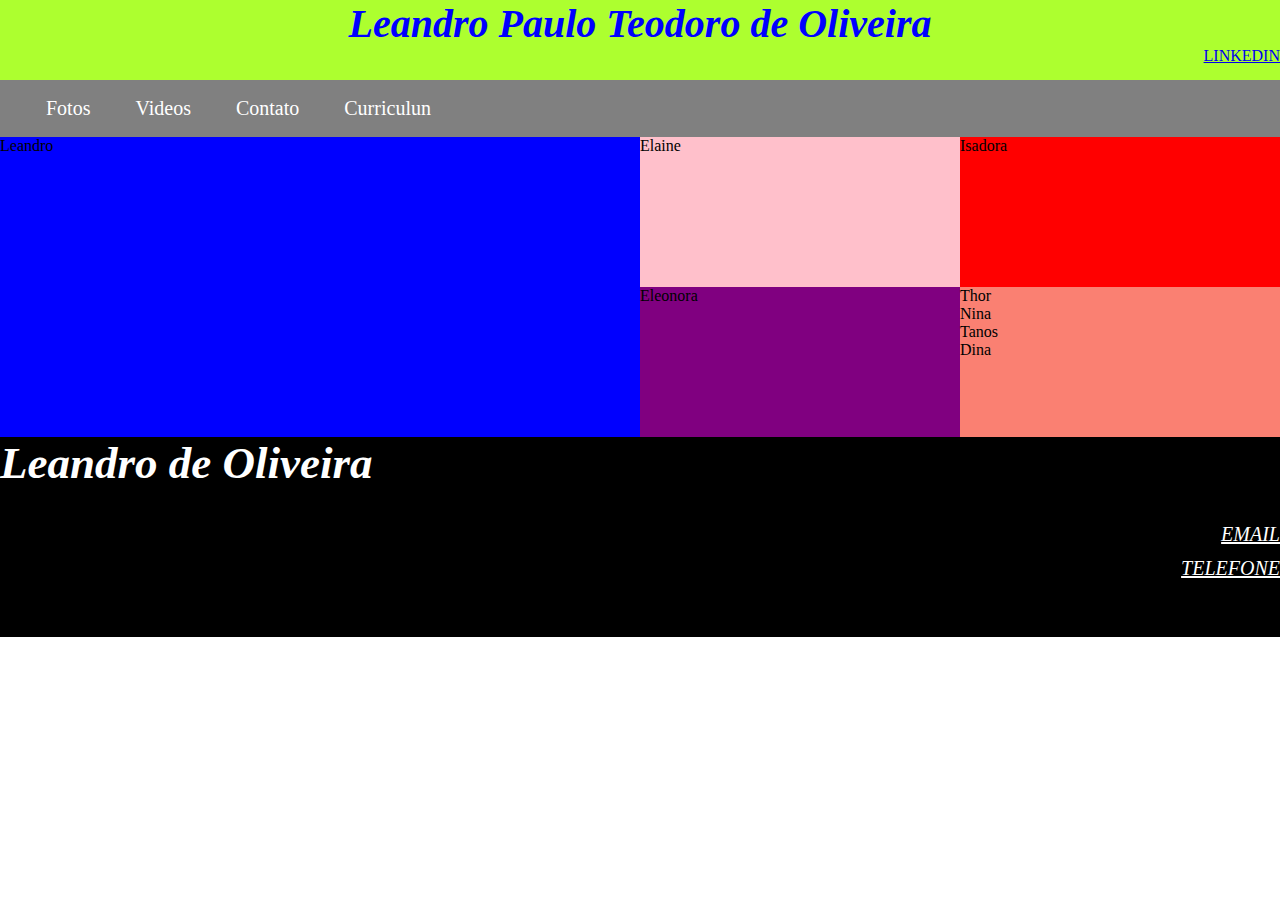
<file: index.html>
<!Doctype html>
<html lang="pt-br">
<head>
    <title>Reforçando O Aprendizado.</title>
    <meta charset="utf-8">
    <link rel="stylesheet" type="text/css" href="css/reforço.css">
</head>
    <body>
        <header class="cabeca">
            <h1 class="name">Leandro Paulo Teodoro de Oliveira</h1>
            <a class="linkedin" href="https://www.linkedin.com/in/leandro-paulo-teodoro-de-oliveira-bb4b361a3/" target="_blank">LINKEDIN</a>
        </header>
        <nav class="menu">
            <a href="fotos.html">Fotos</a>
            <a href="videos.html">Videos</a>
            <a href="contato.html">Contato</a>
            <a href="curriculum.html">Curriculun</a>
        </nav>

        <section class="Secao">
            <article class="art1">Leandro </article>
            <article class="art2">Elaine </article>
            <article class="art3">Isadora</article>
            <article class="art4">Eleonora</article>
            <article class="art5">Thor <br> Nina<br> Tanos<br> Dina</article>
        </section>

        <footer class="rodape">
            <h2>Leandro de Oliveira</h2><br>
            <a href="mailto:leandropt12@hmail.com?subject=Olá Leandro">EMAIL</a><br>
            <a href="callto:+5535988117946">TELEFONE</a><br>
        </footer>
    </body>
</html>
</file>
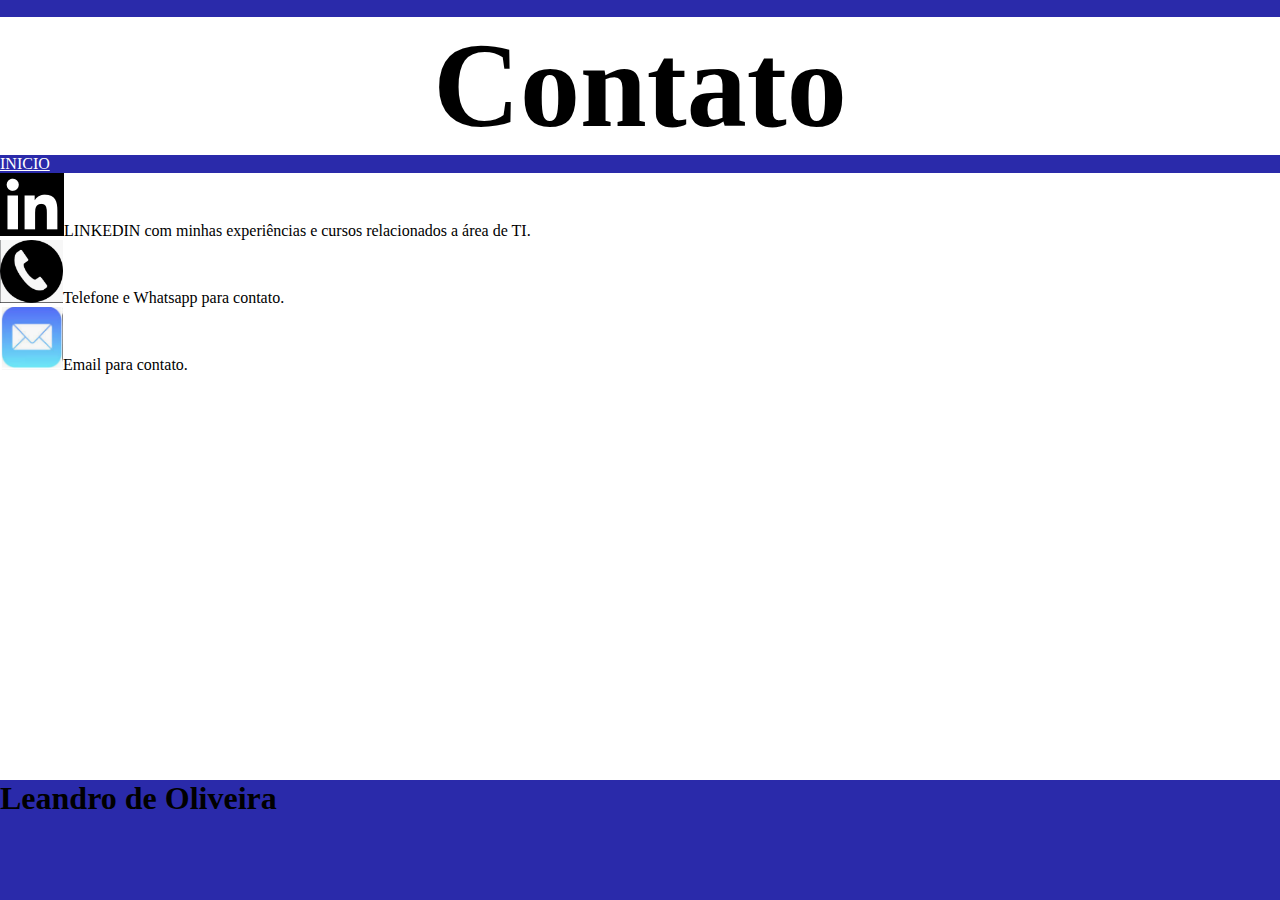
<file: contato.html>
<!DOCTYPE html>
<html lang="pt-br">
    <head>
        <title>Contato</title>
        <meta charset="utf-8">
        <link rel="stylesheet" type="text/css" href="css/contato.css">
    </head>
    <body>
        <header>
            <h1 class="titulo_p">Contato</h1>
        </header>
        <nav class="topo">
            <a href="index.html">INICIO</a>
        </nav>
        <section>
            <a href="https://www.linkedin.com/in/leandro-paulo-teodoro-de-oliveira-bb4b361a3/" target="_blank"><img src="image/in_logo.PNG">LINKEDIN com minhas experiências e cursos relacionados a área de TI.</a><br>
            <a href="callto:35988117946"><img src="image/logo_tel.PNG" width="63px" height="63px">Telefone e Whatsapp para contato.</a><br>
            <a href="mailto:leandro.teodoro.oliveira@hotmail.com"><img src="image/logo_email.png" width="63px" height="63px">Email para contato.</a>
        </section>
        <footer class="rod">
            <h1>Leandro de Oliveira</h1>
        </footer>
    </body>
</html>
</file>
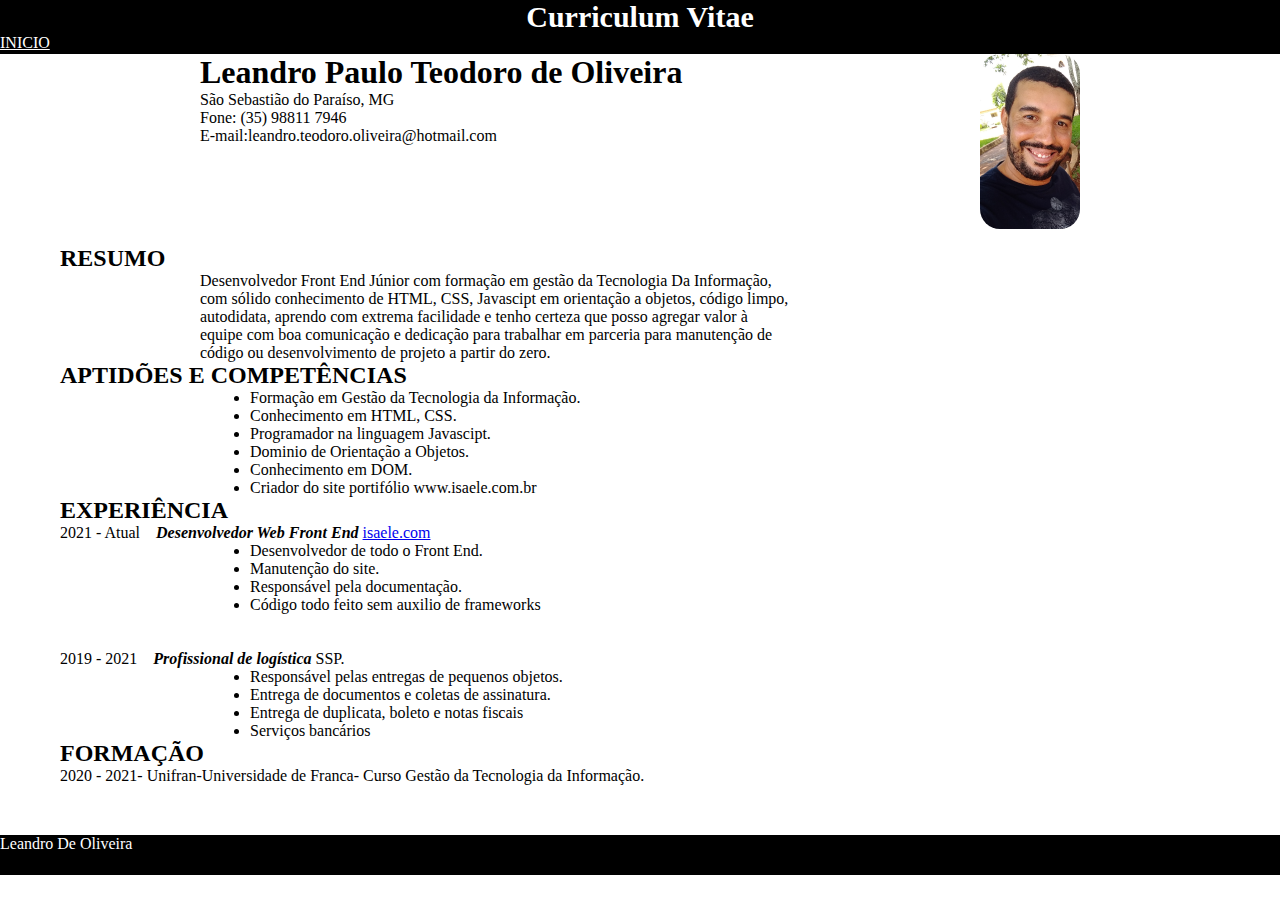
<file: curriculum.html>
<!DOCTYPE html>
<html lang="pt-br">
    <head>
        <title>Curriculum</title>
        <meta charset="utf-8">
        <link rel="stylesheet" type="text/css" href="css/curriculum.css">
    </head>
    <body>
        <header>
            <h1 class="nome">Curriculum Vitae</h1>
        </header>
        <nav class="top">
            <a href="index.html">INICIO</a>
        </nav>
        <img class="foto" src="image/foto_curr.PNG" width="100px">
        <section>
            <article class="leo">
                <h1>Leandro Paulo Teodoro de Oliveira</h1>
                <p>São Sebastião do Paraíso, MG</p>
                <p>Fone: (35) 98811 7946</p>
                <p>E-mail:leandro.teodoro.oliveira@hotmail.com</p>
            </article>    
            <article>
                <h2>RESUMO</h2>
                <p class="res">
                    Desenvolvedor Front End Júnior com formação em gestão da Tecnologia Da Informação,<br>
                    com sólido conhecimento de HTML, CSS, Javascipt em orientação a objetos, código limpo,<br>
                    autodidata, aprendo com extrema facilidade e tenho certeza que posso agregar valor à <br>
                    equipe com boa comunicação e dedicação para trabalhar em parceria para manutenção de<br>
                    código ou desenvolvimento de projeto a partir do zero.
                </p>
            </article>
            <article>
                <h2>APTIDÕES E COMPETÊNCIAS</h2>
                    <ul class="apt">
                        <li>Formação em Gestão da Tecnologia da Informação.</li>
                        <li>Conhecimento em HTML, CSS.</li>
                        <li>Programador na linguagem Javascipt.</li>
                        <li>Dominio de Orientação a Objetos.</li>
                        <li>Conhecimento em DOM.</li>
                        <li>Criador do site portifólio www.isaele.com.br</li>
                    </ul>
            </article>
            <article>
                <h2>EXPERIÊNCIA</h2>
                <p class="tempo">2021 - Atual &nbsp&nbsp <i><b>Desenvolvedor Web Front End </b></i><a href="https://www.isaele.com.br">isaele.com</a></h3></p>
                
                <ul class="apt">
                   <li>Desenvolvedor de todo o Front End.</li>
                   <li>Manutenção do site.</li>
                   <li>Responsável pela documentação.</li>
                   <li>Código todo feito sem auxilio de frameworks</li>
                </ul><br><br>
                <p class="tempo">2019 - 2021  &nbsp&nbsp <b><i>Profissional de logística</i></b> SSP.</p>
                <ul class="apt">
                    <li>Responsável pelas entregas de pequenos objetos.</li>
                    <li>Entrega de documentos e coletas de assinatura.</li>
                    <li>Entrega de duplicata, boleto e notas fiscais</li>
                    <li>Serviços bancários</li>
                </ul>
            </article>
            <article>
                <h2>FORMAÇÃO</h2>
                <p class="formacao">2020 - 2021- Unifran-Universidade de Franca- Curso Gestão da Tecnologia da Informação.</p>
            </article>
        </section>
        <footer class="fim">
            <span>Leandro De Oliveira</span>
        </footer>
    </body>    
</html>
</file>
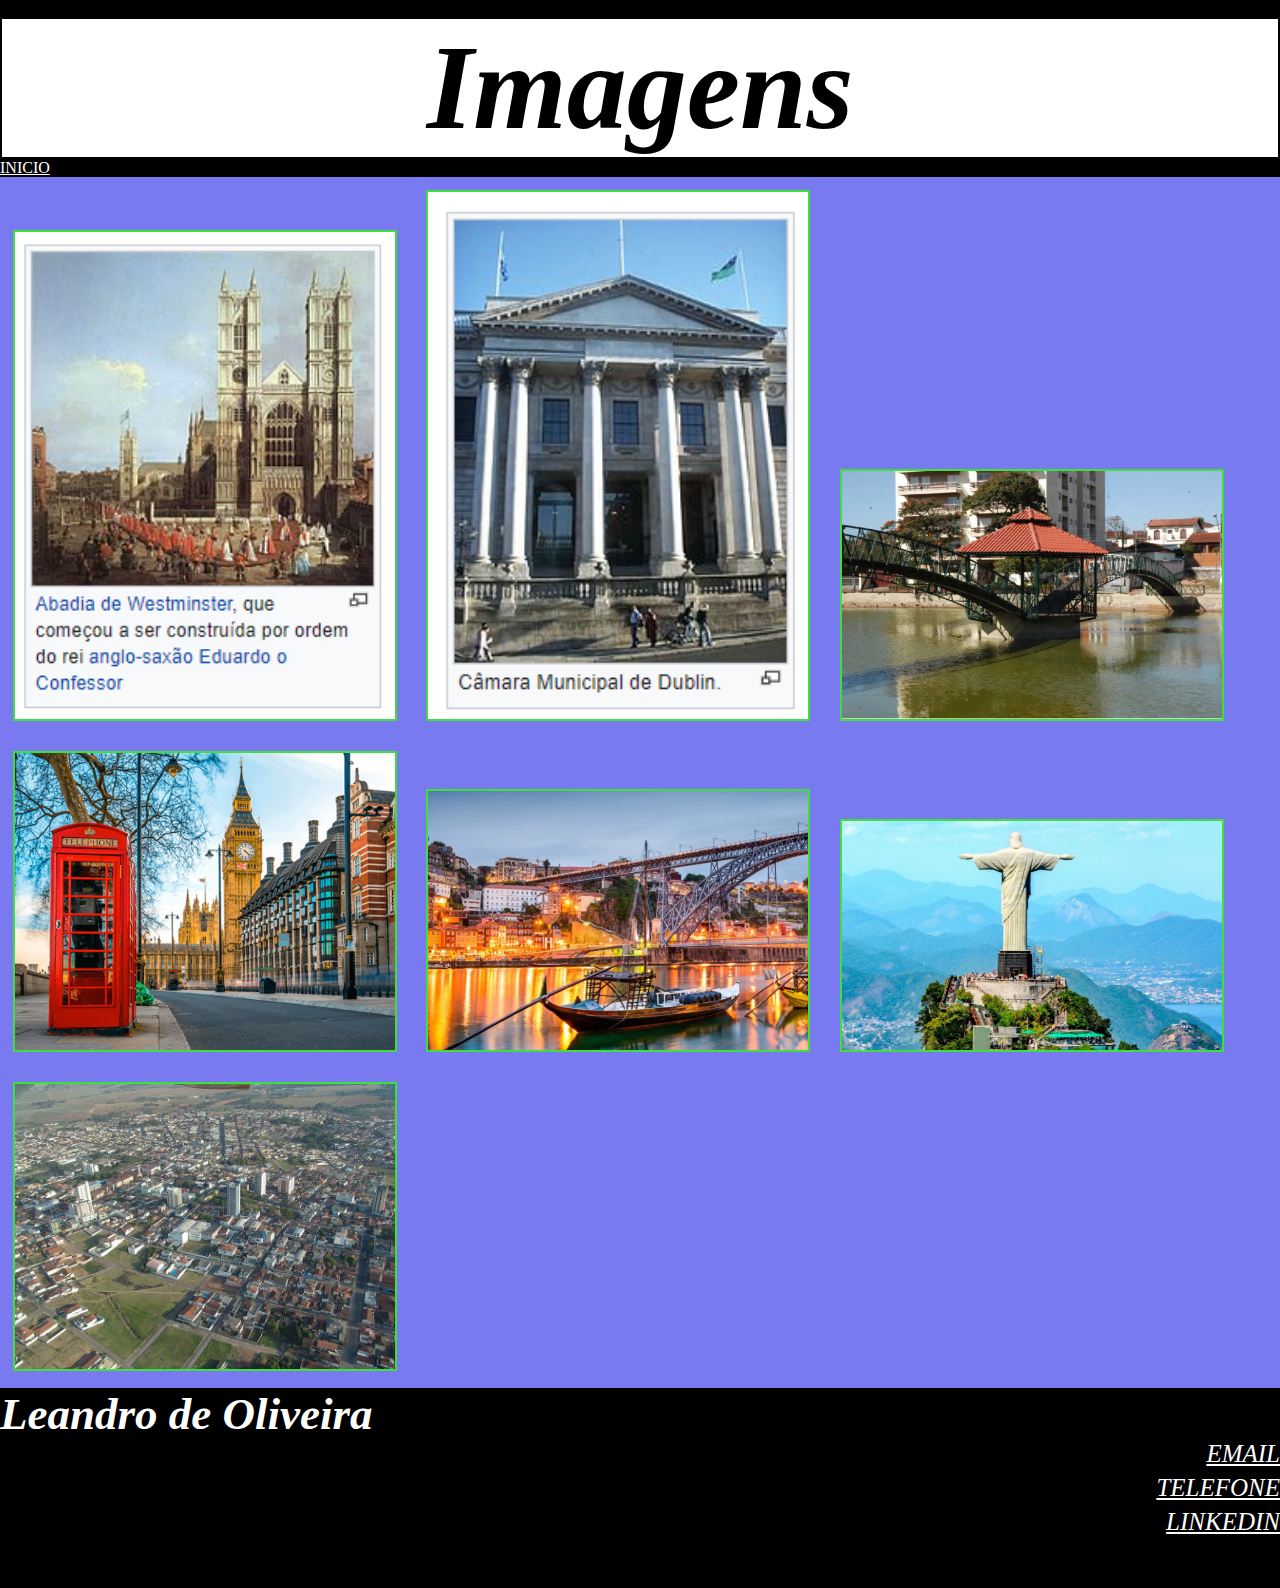
<file: fotos.html>
<!DOCTYPE html>
<html>
    <head>
        <title>Imagens</title>
        <meta charset="utf-8">
        <link rel="stylesheet" type="text/css" href="css/img.css">
    </head>
    <body>
        <div class="top"></div>
        <header>
            <h1 class="titulo">Imagens</h1>
        </header>
        <nav>
            <a href="index.html">INICIO</a>
        </nav>
        <section class="sec">
            <article class="fot"> 
                <img src="image/abadia_westminster.PNG">
                <img src="image/camara_dublin.PNG">
                <img src="image/lagoinha_paraiso.PNG" width="400px">
                <img src="image/not_londres.PNG" width="350px">
                <img src="image/not_porto.PNG" width="500px">
                <img src="image/not_rio.PNG" width="450px">
                <img src="image/São_Sebastião_do_Paraíso_-_MG_-_panoramio.jpg" width="420px">
            </article>
        </section>
        <footer class="rodape">
            <h2>Leandro de Oliveira</h2>
            <a href="mailto:leandropt12@hmail.com?subject=Olá Leandro">EMAIL</a><br>
            <a href="callto:+5535988117946">TELEFONE</a><br>
            <a href="https://www.linkedin.com/in/leandro-paulo-teodoro-de-oliveira-bb4b361a3/" target="_blank">LINKEDIN</a>
        </footer>
    </body>    
</html>
</file>
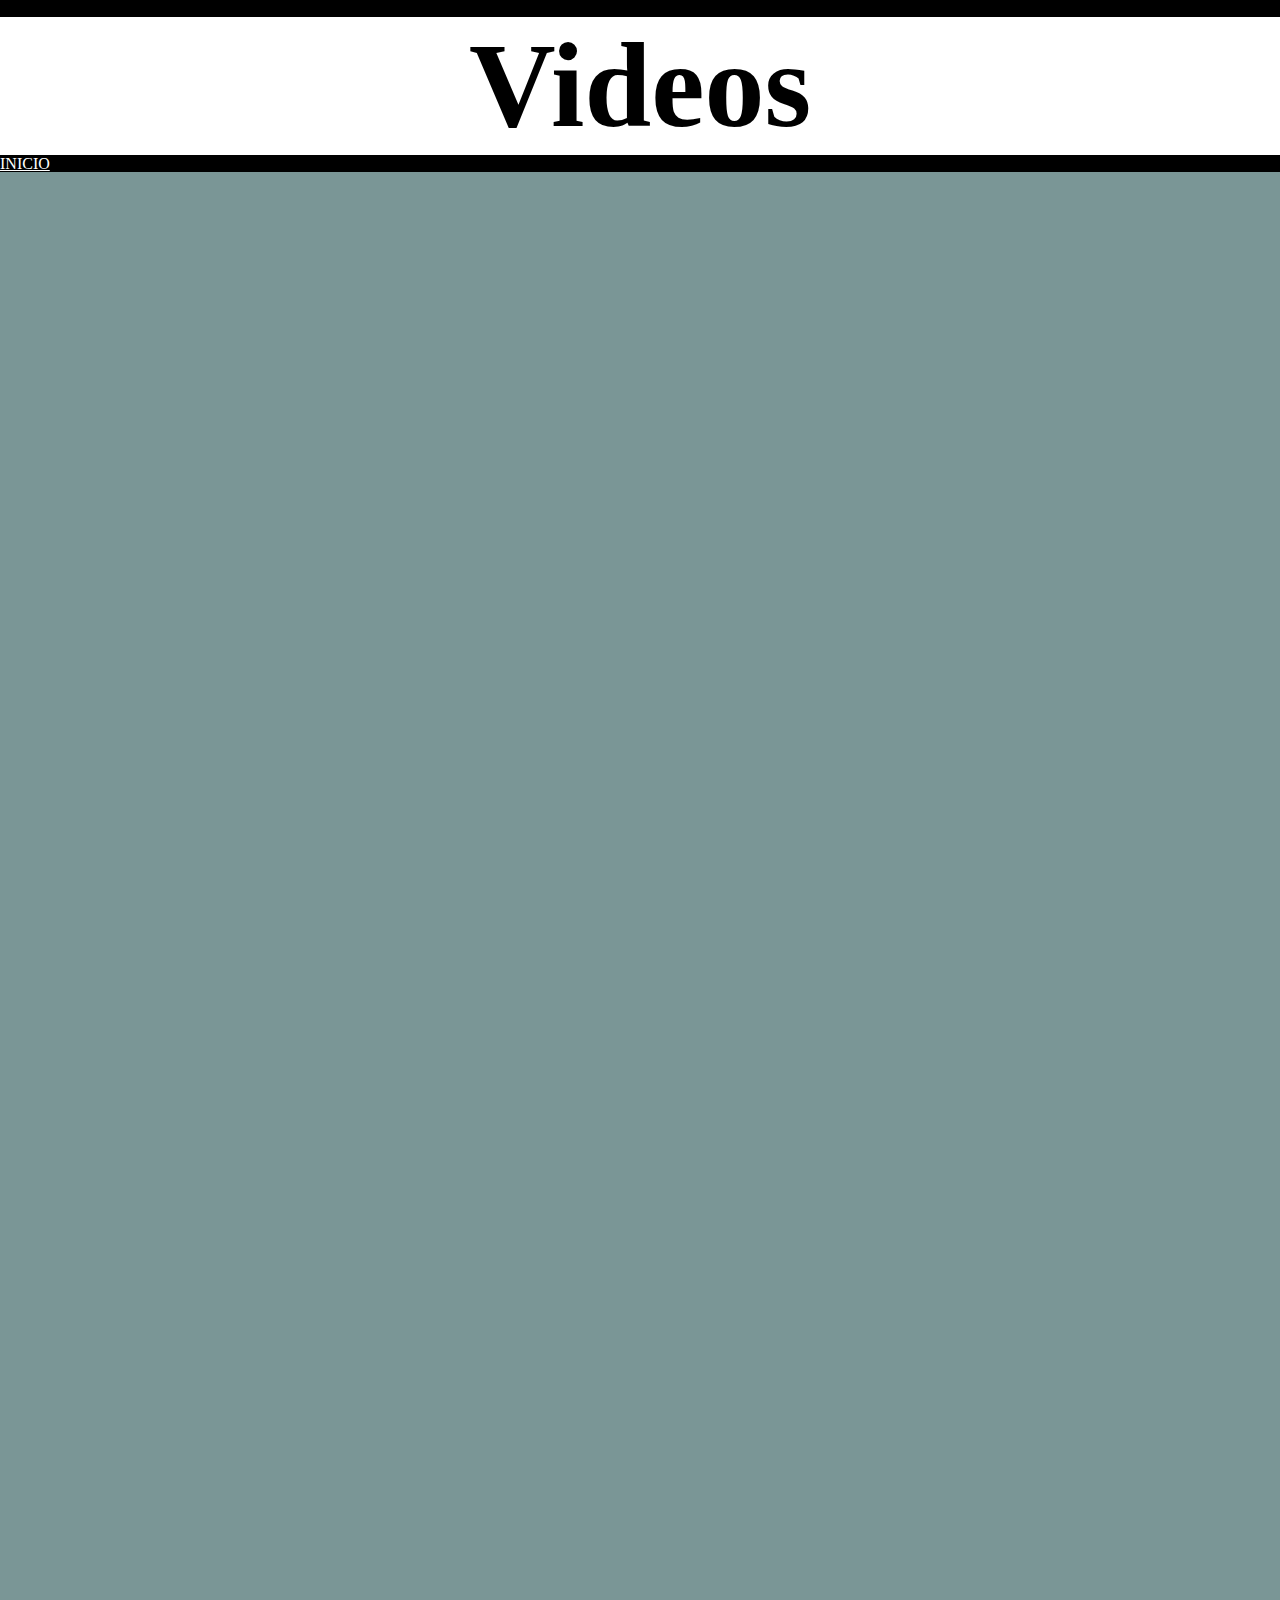
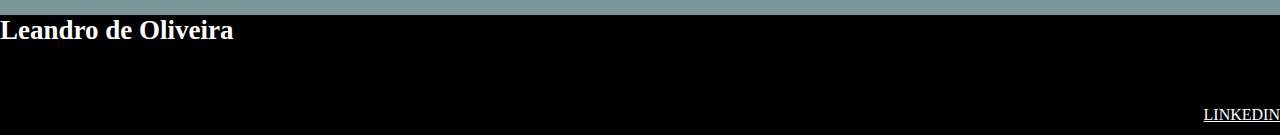
<file: videos.html>
<!DOCTYPE html>
<html lang="pt-br">
    <head>
        <title>Videos</title>
        <meta charset="utf-8">
        <link rel="stylesheet" type="text/css" href="css/videos.css">
    </head>
    <body>
        <header>
           <h1 class="n_vid">Videos</h1> 
        </header>
        <nav class="topo">
            <a href="index.html">INICIO</a>
        </nav>
        <section class="sc_vid">
            <article class="vid_1">
                <iframe width="560" height="315" src="https://www.youtube.com/embed/FmrasWVUvC0" title="YouTube video player" frameborder="0" allow="accelerometer; autoplay; clipboard-write; encrypted-media; gyroscope; picture-in-picture" allowfullscreen></iframe>
            </article>
            <article class="vid_2">
                <iframe width="560" height="315" src="https://www.youtube.com/embed/DEatMBF31AQ" title="YouTube video player" frameborder="0" allow="accelerometer; autoplay; clipboard-write; encrypted-media; gyroscope; picture-in-picture" allowfullscreen></iframe>
            </article>
            <article class="vid_3">
                <iframe width="560" height="315" src="https://www.youtube.com/embed/4VV0YT0tXpc" title="YouTube video player" frameborder="0" allow="accelerometer; autoplay; clipboard-write; encrypted-media; gyroscope; picture-in-picture" allowfullscreen></iframe>
            </article>
            <article class="vid_4">
                <iframe width="560" height="315" src="https://www.youtube.com/embed/aNw4lxtW_YY" title="YouTube video player" frameborder="0" allow="accelerometer; autoplay; clipboard-write; encrypted-media; gyroscope; picture-in-picture" allowfullscreen></iframe>
            </article>
            <article class="vid_5">
                <iframe width="560" height="315" src="https://www.youtube.com/embed/UcKxsAQKmPw" title="YouTube video player" frameborder="0" allow="accelerometer; autoplay; clipboard-write; encrypted-media; gyroscope; picture-in-picture" allowfullscreen></iframe>
            </article>
            <article class="vid_6">
                <iframe width="560" height="315" src="https://www.youtube.com/embed/7IPG42QY52Q" title="YouTube video player" frameborder="0" allow="accelerometer; autoplay; clipboard-write; encrypted-media; gyroscope; picture-in-picture" allowfullscreen></iframe>
            </article>
        </section>
        <footer class="rodap">
            <h2>Leandro de Oliveira</h2>
            <a href="https://www.linkedin.com/in/leandro-paulo-teodoro-de-oliveira-bb4b361a3/" target="_blank">LINKEDIN</a>
        </footer>
    </body>
</html>
</file>
<file: css/reforço.css>
*
{
    margin: 0;
    padding: 0;
    box-sizing: border-box;
}

html body{height: 100%;}

.cabeca
{
    background-color: greenyellow;
    height: 80px;
}

.name
{
    font-size: 40px;
    color: blue;
    font-style: italic;
    text-align: center;
}

.linkedin{float: right;}

.menu
{
    background-color: grey;
    padding: 17px 26px;
    font-size: 20px;
}

.menu a
{
    text-decoration: none;
    color: white;
    margin: 20px;
}
.menu a:hover{border-bottom: 2px solid yellow;}

.Secao
{
    display: flex;
    flex-wrap: wrap;
}

.art1
{
    width: 50%;
    height: 300px;
    background-color: blue;  
    position: relative;
    float: left;
}
.art2
{
    width: 25%;
    height: 150px;
    background-color: pink;    
}

.art3
{
    width: 25%;
    height: 150px;
    background-color: red;
   
}
.art4
{
    width: 25%;
    height: 150px;
    background-color: purple;
    position: relative;
    margin-top: -150px;
    margin-left: 50%;     
}

.art5
{
    width: 25%;
    height: 150px;
    background-color: salmon;
    position: relative;
    margin-top: -150px;
}

.rodape
{
    height: 200px;
    background-color: black;
    color: white;
    font-size: 30px;
    font-style: italic;
}

.rodape a 
{
    color: white;
    font-size: 20px;
    float: right;   
}
</file>
<file: css/contato.css>
*
{
    margin: 0;
    padding: 0;
    box-sizing: border-box;
}

.titulo_p
{
    font-size: 120px;
    text-align: center;
    border-top: 17px solid rgb(42, 42, 170);
}
section a
{
    text-decoration: none;
    color: black;
}
.topo
{
    width: 100%;
    background-color: rgb(42, 42, 170) ;
}
.topo a 
{
    color: white;
}

.rod
{
    width: 100%;
    height: 120px;
    background-color: rgb(42, 42, 170);
    bottom: 0;
    position: fixed;
}
</file>
<file: css/curriculum.css>
*
{
    margin: 0;
    padding: 0;
    box-sizing: border-box;
}

.nome
{
    width: 100%;
    font-size: 30px;
    text-align: center;
    color: white;
    background-color: black;
}
.foto
{
    float: right;
    border-radius: 20px;
    margin-right: 200px;
}
.top 
{
    height: 20px;
    background-color: black;
}
.top a{color: white;}
.leo
{
    margin-left: 200px;
    margin-bottom: 100px;
}
article h2
{
    margin-left: 60px;
}
.res
{
    margin-left: 200px;
}

.apt
{
    margin-left: 250px;
}

.tempo
{
    margin-left: 60px;
}
.formacao
{
    margin-left: 60px;
    margin-bottom: 50px;
}
.fim
{
    background-color: black;
    height: 40px;
    color: white;
}
</file>
<file: css/img.css>
*
{
    margin: 0;
    padding: 0;
    box-sizing: border-box;
}

.top
{
    width: 100%;
    background-color: black;
    height: 17px;
}

.titulo
{
    width: 100%;
    font-size: 120px;
    font-style: italic;
    text-align: center;
    border: 2px solid black;
    background-color: white;
}

nav{background-color: black;}
nav a {color: white;}

body{background-color: rgb(122, 122, 240);}
.sec
{
    display: flex;
    flex-wrap: wrap;
    
}

.fot img
{
    border: 2px solid rgb(60, 223, 60);
    margin: 1%;
    width: 30%;
}

.rodape
{
    height: 200px;
    background-color: black;
    color: white;
    font-size: 30px;
    font-style: italic;
}

.rodape a 
{
    color: white;
    font-size: 25px;
    float: right;
}
</file>
<file: css/videos.css>
*
{
    margin: 0;
    padding: 0;
    box-sizing: border-box;
}
.n_vid
{
    width: 100%;
    font-size: 120px;
    text-align: center;
    border-top: 17px solid black;
}
.topo
{
    width: 100%;
    height: 17px;
    background-color: black;
}
.topo a{color: white;}

.sc_vid
{
    display: flex;
    flex-wrap: wrap;
    width: 100%;
    background-color: rgb(122, 150, 150);
}

iframe
{
    width: auto;
}

.vid_1
{
   margin:4% ; 
}
.vid_2
{
   margin: 6%;
}   
.vid_3
{
    margin: 2%;
}  
.vid_4
{
  margin: 7%;
}
.vid_5
{
    margin: 2%;
}
.vid_6
{
    margin: 6%;
}

.rodap 
{
    width: 100%;
    height: 120px;
    background-color: black;
}
.rodap h2
{
    font-size: 27px;
    color: white;
}
.rodap a
{
    color: white;
    float: right;
    margin-top: 60px;
}
</file>
